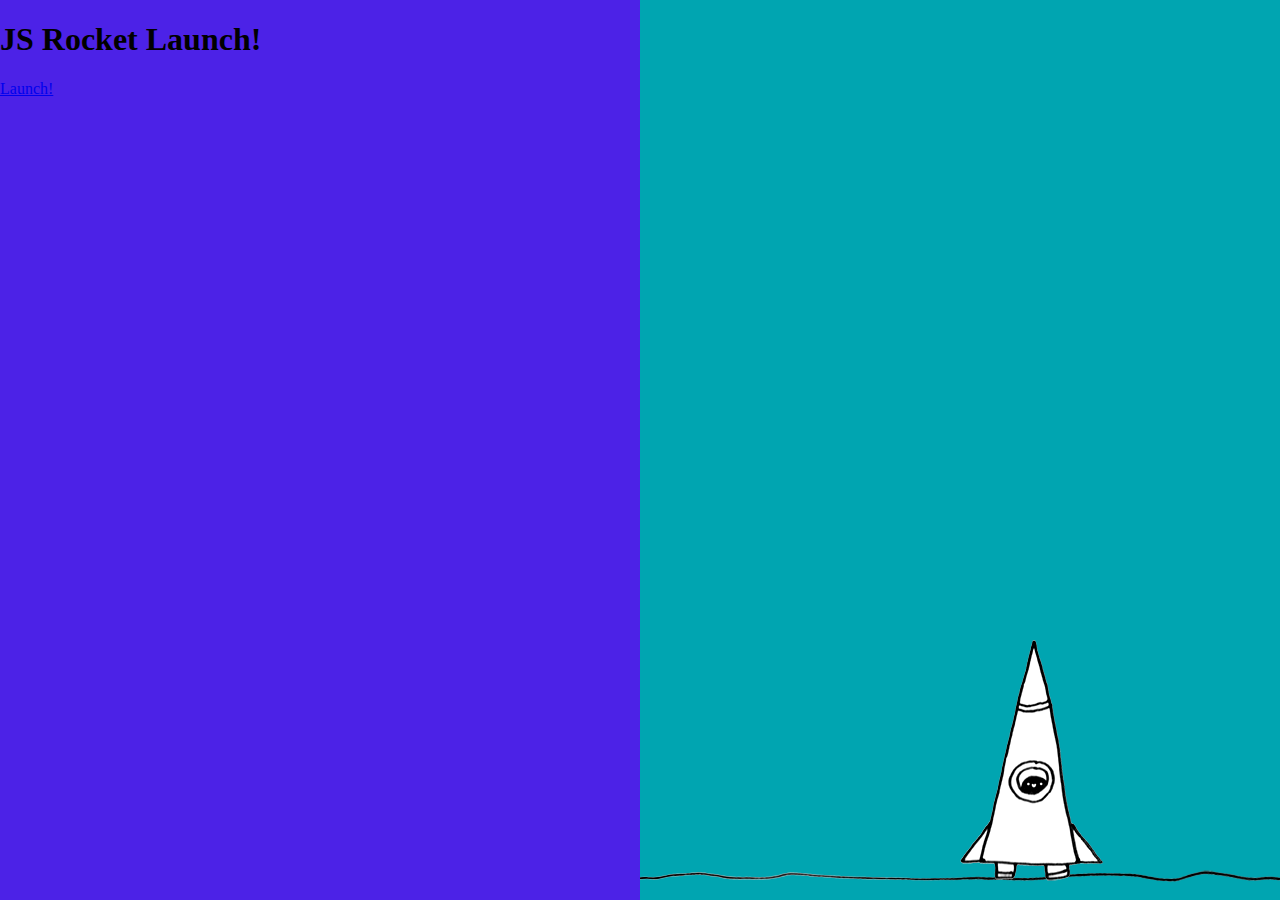
<file: Js-rocket/rocket.html>
<!DOCTYPE html>
<html>
<head>
    <title>Rocket Launch sequence!</title>
    <script type="text/javascript" src="js/rocket.js"></script>
    <link rel="stylesheet" type="text/css" href="css/rocket.css">
</head>
<body class="body-state1">
    <div class="left">
        <div class="state1">
            <h1>JS Rocket Launch!</h1>
            <a href="#" class="button"
            onclick="changeState(2);">
            Launch!</a>
        </div>
        <div class="state2">
            <h1 id="countdown">10</h1>
            <a href="#" class="button"
            onclick="changeState(1);">
            Abort!</a>
        </div>
        <div class="state3">
            <h1>Lift Off!</h1>
        </div>
        <div class="state4">
            <h1>Well done!</h1>
            <a href="#" class="button"
            onclick="changeState(1);">Do it
             again!</a>
        </div>
        <div class="state5">
            <h1>Oh No!!!</h1>
            <a href="#" class="button"
            onclick="changeState (1);">
            Try Again!</a>
        </div>

        <div class="right">
            <div class="ground"></div>
            <div class="rocket"></div>
            <div class="nervous" id="nervous"></div>
            <div class="cant-wait" id="cant-wait"></div>
        </div> 
    </div>
</body>
</html>
</file>
<file: Js-rocket/css/rocket.css>
.left {
    background-color: rgb(76, 34, 231);
    position: fixed;
    width:50%;
    height: 100%;
    top: 0;
    left: 0;
}

.right {
    background-color: rgb(0, 165, 177);
    position: fixed;
    width:50%;
    height: 100%;
    top: 0;
    right: 0;
}

.ground{
    background: url('../img/ground.png') no-repeat center 0 
        ;
    position: absolute;
    bottom: 10px;
    left: 0;
    width: 100%;
    height: 20px;
}

.nervous{
    position: absolute;
    bottom: 220px;
    left: 50%;
    background: url('../img/nervous.png') no-repeat 0 0;
    width: 223px;
    height: 100px;
    margin-left: -180px;
    display: none;
}
.nervous.show{
    display: block;
}

.cant-wait{
    position: absolute;
    bottom: 220px;
    left: 50%;
    background: url('../img/cant-wait.png') no-repeat 0 0;
    width: 206px;
    height: 65px;
    margin-left: 70px;
    display: none;
}
.cant-wait.show{
    display: block;
}   

.rocket{
    position: absolute;
    left: 50%;
    bottom: -14px;
    width: 143px;
    height: 274px;
    margin-left: -41.5;
    background: url('../img/rocket-state1.png') no-repeat 0
        0;
    transition: bottom 10s;
}
/* Raketin taustakuva*/
body.body-state2 .rocket{
    background-image: url('../img/rocket-state2.gif') ;
}
body.body-state3 .rocket,
body.body-state4 .rocket{
    background-image: url('../img/rocket-state3.gif') ;
}
body.body-state5 .rocket{
    background-image: url('../img/boom.png') ;
    width: 209px;
    height: 200px;
    margin-left: -104.5px;

}

body.body-state1 .rocket{
    transition: none;
}

body.body-state3 .rocket,
body.body-state4 .rocket{
    bottom: 1000px;
}

.state1,
.state2,
.state3,
.state4,
.state5{
    display:none;
}

body.body-state1 .state1{display: block;}
body.body-state2 .state2{display: block;}
body.body-state3 .state3{display: block;}
body.body-state4 .state4{display: block;}
body.body-state5 .state5{display: block;}

a{

}

a.button{

}
</file>
